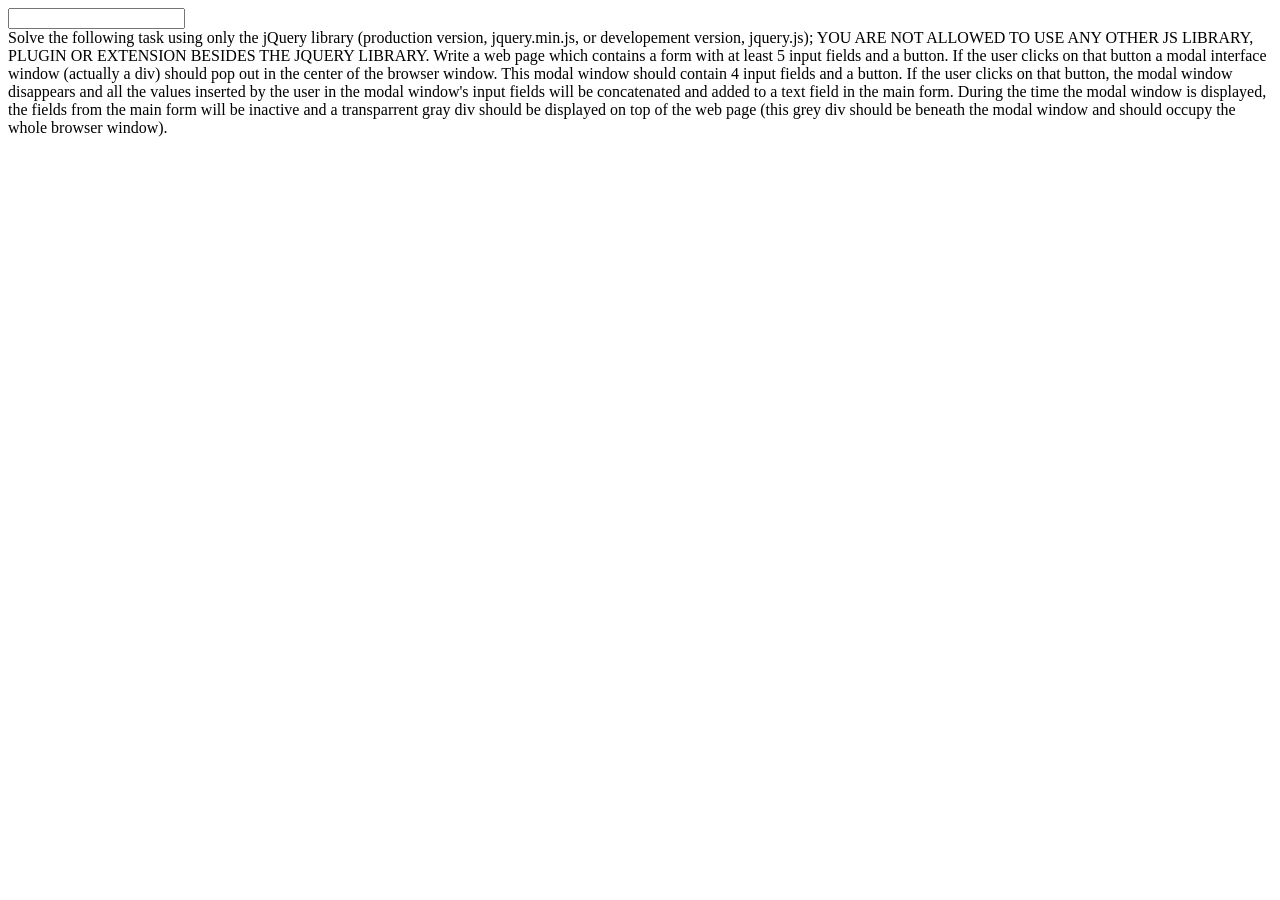
<file: Lab5/index.html>
<!DOCTYPE html>

<html>

<head>
	<meta charset="UTF-8">
	<title>JQuery examples</title>
	<link rel="stylesheet" href="style.css">
	<script src="https://ajax.googleapis.com/ajax/libs/jquery/3.3.1/jquery.min.js"></script>

</head>

<body>
	<script src="script.js"></script>

	<input type="text" id="search"/>

	<div id="txt">
		Solve the following task using only the jQuery library (production version, jquery.min.js, or developement version, jquery.js); YOU ARE NOT ALLOWED TO USE ANY OTHER JS LIBRARY, PLUGIN OR EXTENSION BESIDES THE JQUERY LIBRARY. Write a web page which contains a form with at least 5 input fields and a button. If the user clicks on that button a modal interface window (actually a div) should pop out in the center of the browser window. This modal window should contain 4 input fields and a button. If the user clicks on that button, the modal window disappears and all the values inserted by the user in the modal window's input fields will be concatenated and added to a text field in the main form. During the time the modal window is displayed, the fields from the main form will be inactive and a transparrent gray div should be displayed on top of the web page (this grey div should be beneath the modal window and should occupy the whole browser window). 
	</div>
</body>

</html>
</file>
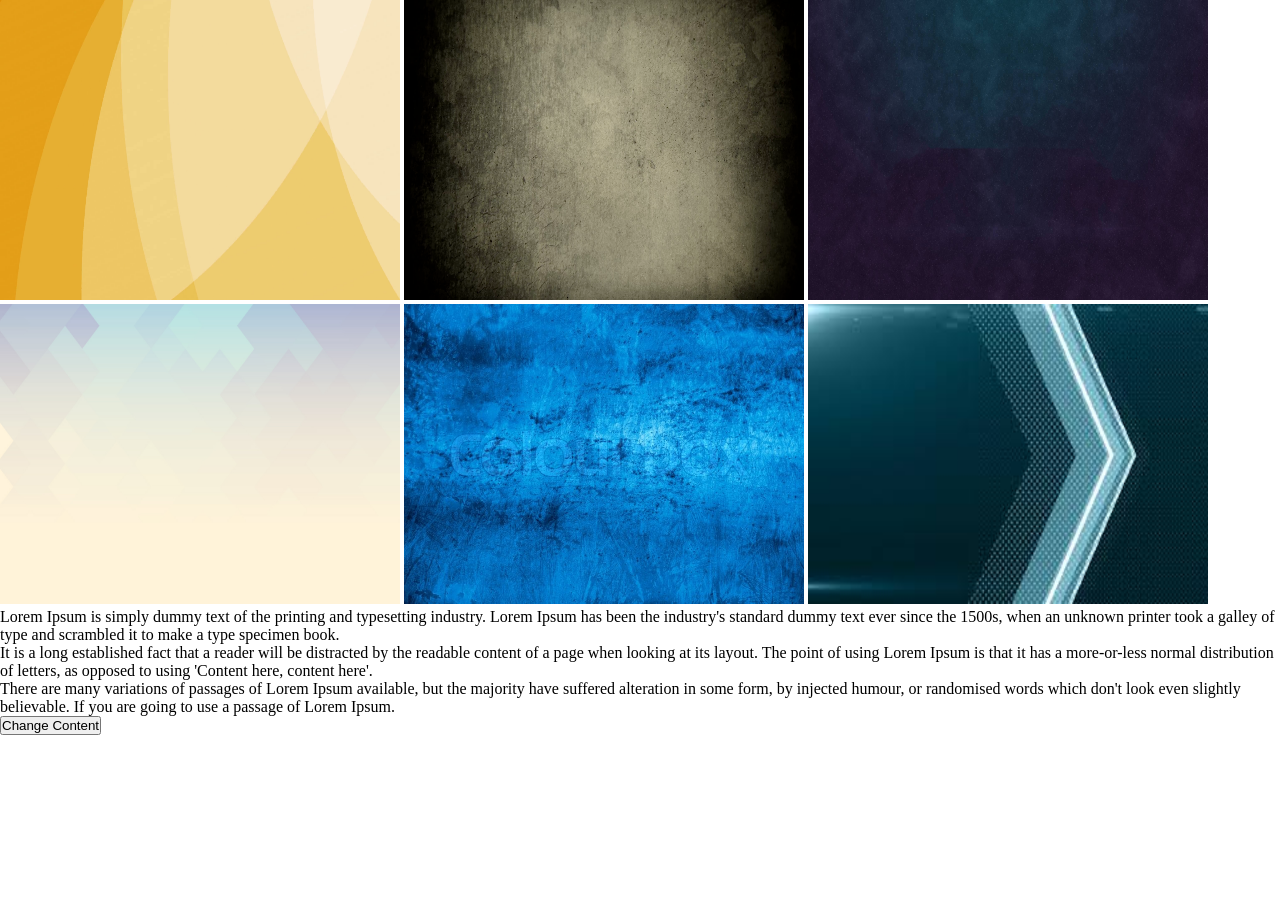
<file: Final preparation/2016/subject3(2016)/task2/index.html>
<!DOCTYPE html>
<html>
<head>
    <meta charset="utf-8" />
    <meta http-equiv="X-UA-Compatible" content="IE=edge">
    <title>Click and get divs</title>
    <meta name="viewport" content="width=device-width, initial-scale=1">
    <script src="http://code.jquery.com/jquery-1.11.0.min.js"></script>
    
    <link rel="stylesheet" type="text/css" media="screen" href="style.css" />
    
</head>

<body>
    <script type="text/javascript" src="script.js"></script>
    <img src="img1.png">
    <img src="img2.png">
    <img src="img3.jpg">
    <img src="img4.jpg">
    <img src="img5.jpg">
    <img src="img6.jpg">

    <p>
    Lorem Ipsum is simply dummy text of the printing and typesetting industry. Lorem Ipsum has been the industry's standard dummy text ever since the 1500s, when an unknown printer took a galley of type and scrambled it to make a type specimen book. 
    </p>
    <p>
    It is a long established fact that a reader will be distracted by the readable content of a page when looking at its layout. The point of using Lorem Ipsum is that it has a more-or-less normal distribution of letters, as opposed to using 'Content here, content here'.
    </p>
    <p>
    There are many variations of passages of Lorem Ipsum available, but the majority have suffered alteration in some form, by injected humour, or randomised words which don't look even slightly believable. If you are going to use a passage of Lorem Ipsum.
    </p>
    <button id="btnChangeContent">Change Content</button>
 
</body>

</html>
</file>
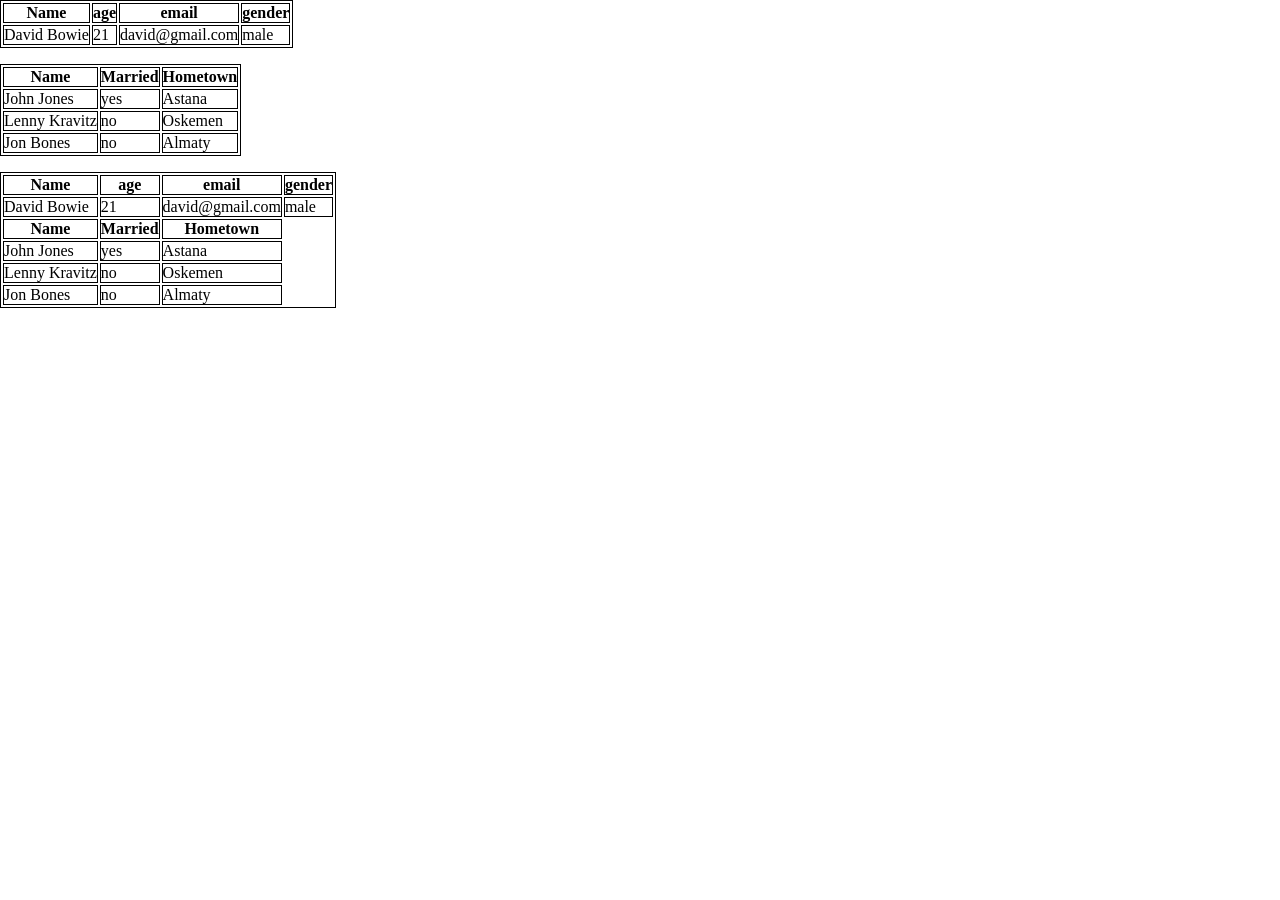
<file: Final preparation/2019/subject1(12.06.2019)/task2/index.html>
<!DOCTYPE html>
<html>
<head>
    <meta charset="utf-8" />
    <meta http-equiv="X-UA-Compatible" content="IE=edge">
    <title>Concatenate tables</title>
    <meta name="viewport" content="width=device-width, initial-scale=1">
    <script src="http://code.jquery.com/jquery-1.11.0.min.js"></script>
    <script src="https://ajax.googleapis.com/ajax/libs/jquery/2.1.1/jquery.min.js"></script>
    <script type="text/javascript" src="script.js"></script>
    <link rel="stylesheet" type="text/css" media="screen" href="style.css" />
  
</head>

<body> 
<table id="first" class="merge">
  <tr>
    <th>Name</th>                 
    <th>age</th>
    <th>email</th>
    <th>gender</th>
  </tr>
  <tr>
    <td>David Bowie</td>
    <td>21</td>
    <td>david@gmail.com</td>
    <td>male</td>
  </tr>
</table>
<table id="second" class="merge">
  <tr>
    <th>Name</th>
    <th>Married</th>
    <th>Hometown</th>
  </tr>
  <tr>
    <td>John Jones</td>
    <td>yes</td>
    <td>Astana</td>
  </tr>
  <tr>
    <td>Lenny Kravitz</td>
    <td>no</td>
    <td>Oskemen</td>
  </tr>
  <tr>
    <td>Jon Bones</td>
    <td>no</td>
    <td>Almaty</td>
  </tr>
</table>

<table class="result"></table>
 
</body>

</html>
</file>
<file: Lab5/style.css>
.highlight {
    background-color: yellow;
}
</file>
<file: Final preparation/2016/subject3(2016)/task2/style.css>
*{
	margin: 0px;
	padding: 0px;
}

img{
	width: 400px;
	height: 300px;
}
</file>
<file: Final preparation/2019/subject1(12.06.2019)/task2/style.css>
*{
	margin: 0px;
	padding: 0px;
}

table, th, td{ 
	border: 1px solid black; 
}

table { 
	margin-bottom: 1em; 
}
</file>
